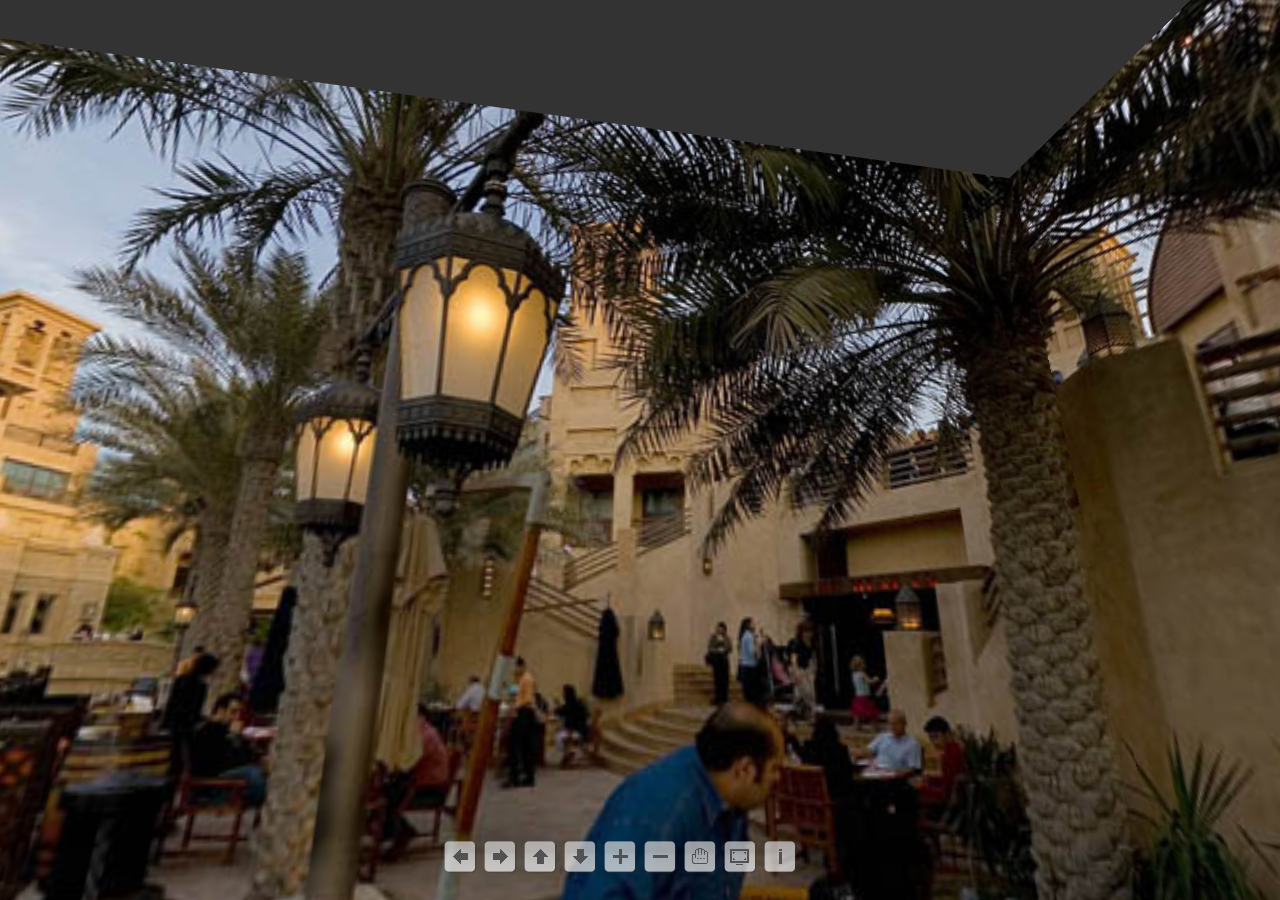
<file: src/main/webapp/quanjing/index.html>
<!DOCTYPE html>
<html manifest="index.manifest">
<head>
<meta http-equiv="content-type" content="text/html; charset=UTF-8">

<meta name="viewport" content="target-densitydpi=device-dpi,initial-scale=1.0, maximum-scale=1.0, minimum-scale=1.0" />
<meta name="viewport" content="width=device-width,height=device-height">
<meta name="apple-mobile-web-app-capable" content="yes">
<meta name="format-detection" content="telephone=no">
<meta name="apple-mobile-web-app-status-bar-style" content="black">
<link rel="apple-touch-icon" href="img/control/icon.png">
<!--<link rel="apple-touch-startup-image" href="../vr_files/styling/splash-ipad.png" />-->
<style>
html {
	height:100%;
}
body {
	height:100%;
	padding:0;
	margin:0;
	overflow:hidden
}

</style>

<title></title>
</head>

<body>  

<div id="myPano" style="width:100%;height:100%;">
	<div id="nonhtml5" style="display:none;">
		
	</div>
	
	<noscript><table width="100%" height="100%"><tr valign="middle"><td><center>错误:<br/><br/>Javascript没有激活。<br/><br/></center></td></tr></table></noscript>
</div>

<script src="rmpano.js" type="text/javascript"></script>
<script type="text/javascript">
    if (isHTML5possible()) {
        creatViewer("myPano", "img/config.js", "100%", "100%");
    } else {
        document.getElementById("nonhtml5").style.display = "inline";
    }


    window.onload = function() {
        document.getElementById("copyRight").style.display = "none";
        var aa = document.getElementById("copyRight");
        aa.innerHTML = "";
    }
</script>

</body>
</html>
</file>
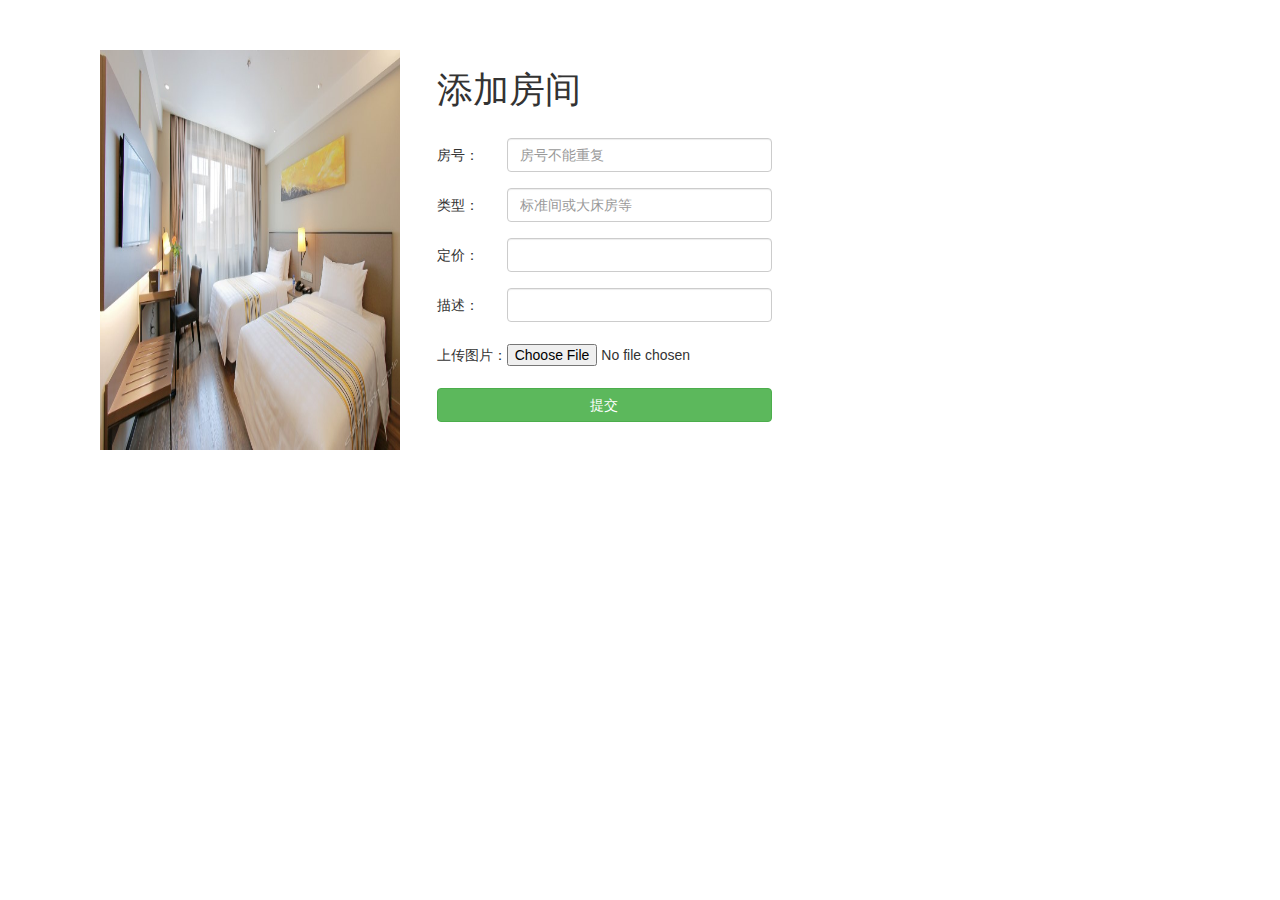
<file: src/main/webapp/add.html>
<!DOCTYPE html>
<html lang="en">
<head>
    <meta charset="UTF-8">
    <title>添加房间</title>
    <script type="text/javascript" src="js/jquery-3.2.1.js"></script>
    <link href="css/bootstrap.min.css" rel="stylesheet">
    <script src="js/bootstrap.min.js"></script>
    <style>
        img {
            margin:50px 40px 0 100px;
            width: 300px;
            height: 400px;
        }
        tr{
            height: 50px;
        }
        #btn_submit{
            width: 100%;
        }
    </style>
</head>
<body>

<div class="row">
    <div class="col-md-4">
        <img src="img/house1.jpg">
    </div>
    <div class="col-md-4" style="margin-top: 50px">
        <h1>添加房间</h1>
        <table style="border: 0;margin-top: 20px">
            <tr>
                <td>房号：</td>
                <td><input type="text" class="form-control" placeholder="房号不能重复"></td>
            </tr>
            <tr>
                <td>类型：</td>
                <td><input type="text" class="form-control" placeholder="标准间或大床房等"></td>
            </tr>
            <tr>
                <td>定价：</td>
                <td><input type="text" class="form-control"></td>
            </tr>
            <tr>
                <td>描述：</td>
                <td><input type="text" class="form-control"></td>
            </tr>
            <tr>
                <td>上传图片：</td>
                <td><input type="file"></td>
            </tr>
            <tr>
                <td colspan="2" style="text-align: center">
                    <button type="button" class="btn btn-success" id="btn_submit">提交</button>
                </td>
            </tr>
        </table>




    </div>
</div>
</body>
</html>
</file>
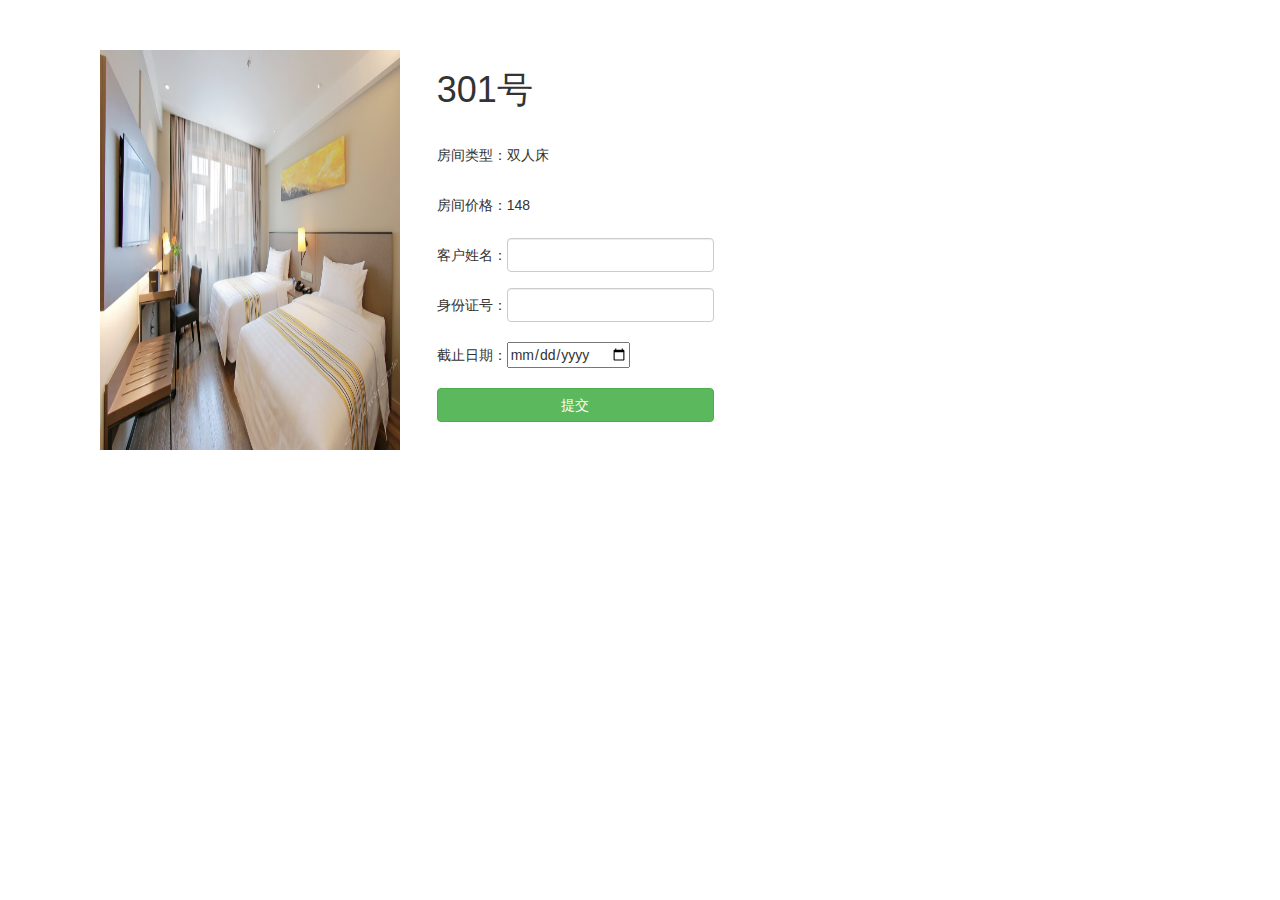
<file: src/main/webapp/check.html>
<!DOCTYPE html>
<html lang="en">
<head>
    <meta charset="UTF-8">
    <title>入住办理</title>
    <script type="text/javascript" src="js/jquery-3.2.1.js"></script>
    <link href="css/bootstrap.min.css" rel="stylesheet">
    <script src="js/bootstrap.min.js"></script>

    <style>
        img {
            margin:50px 40px 0 100px;
            width: 300px;
            height: 400px;
        }
        tr{
            height: 50px;
        }
        #btn_submit{
            width: 100%;
        }
    </style>
</head>
<body>

<div class="row">
    <div class="col-md-4">
        <img src="img/house1.jpg">
    </div>
    <div class="col-md-4" style="margin-top: 50px">
        <h1>301号</h1>
        <table style="border: 0;margin-top: 20px">
            <tr>
                <td>房间类型：</td>
                <td>双人床</td>
            </tr>
            <tr>
                <td>房间价格：</td>
                <td>148</td>
            </tr>
            <tr>
                <td>客户姓名：</td>
                <td><input type="text" class="form-control"></td>
            </tr>
            <tr>
                <td>身份证号：</td>
                <td><input type="text" class="form-control"></td>
            </tr>
            <tr>
                <td>截止日期：</td>
                <td><input type="date"></td>
            </tr>
            <tr>
                <td colspan="2" style="text-align: center">
                    <button type="button" class="btn btn-success" id="btn_submit">提交</button>
                </td>
            </tr>
        </table>

    </div>
</div>
</body>
</html>
</file>
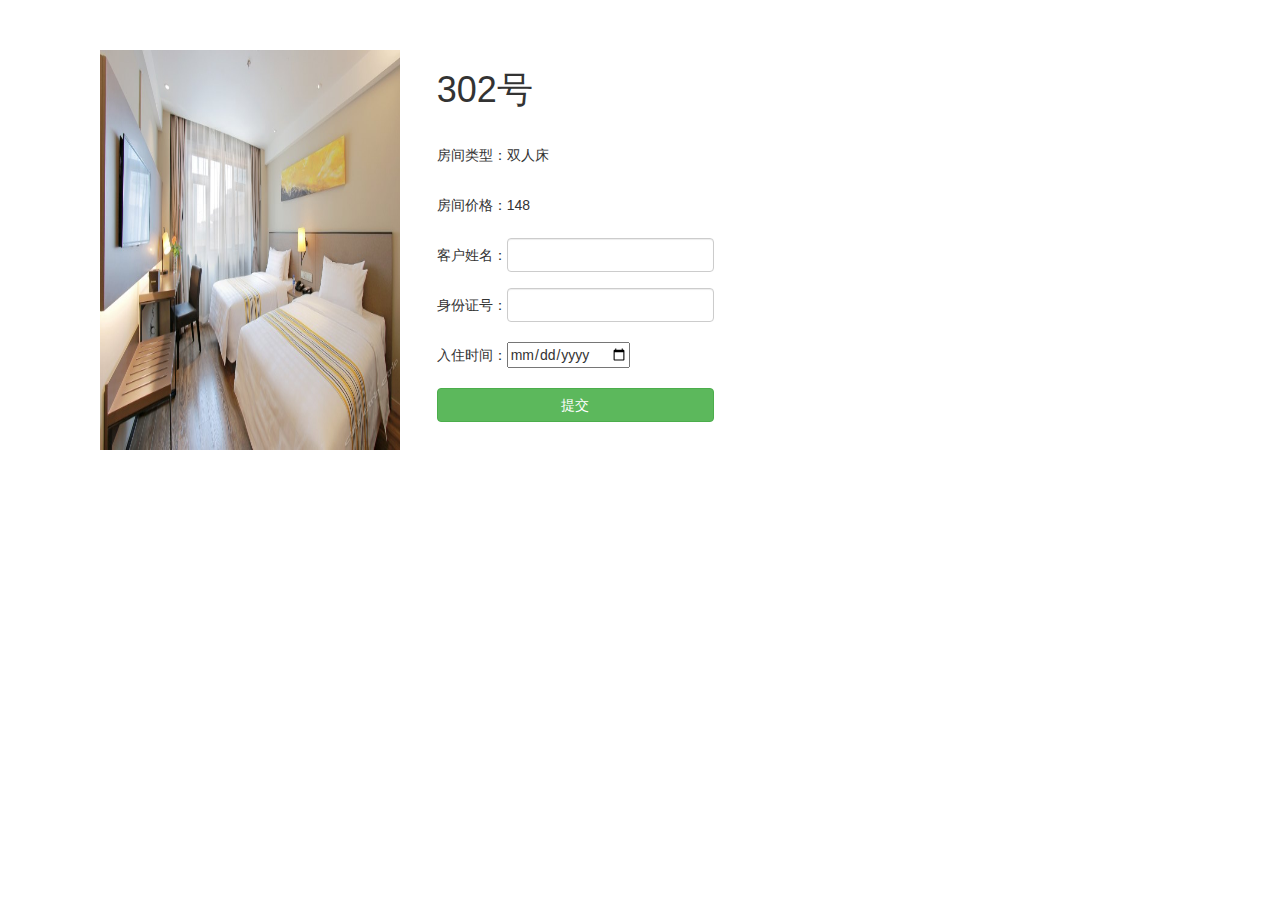
<file: src/main/webapp/checkout.html>
<!DOCTYPE html>
<html lang="en">
<head>
    <meta charset="UTF-8">
    <title>退房办理</title>
    <script type="text/javascript" src="js/jquery-3.2.1.js"></script>
    <link href="css/bootstrap.min.css" rel="stylesheet">
    <script src="js/bootstrap.min.js"></script>

    <style>
        img {
            margin:50px 40px 0 100px;
            width: 300px;
            height: 400px;
        }
        tr{
            height: 50px;
        }
        #btn_submit{
            width: 100%;
        }
    </style>
</head>
<body>

<div class="row">
    <div class="col-md-4">
        <img src="img/house1.jpg">
    </div>
    <div class="col-md-4" style="margin-top: 50px">
        <h1>302号</h1>
        <table style="border: 0;margin-top: 20px">
            <tr>
                <td>房间类型：</td>
                <td>双人床</td>
            </tr>
            <tr>
                <td>房间价格：</td>
                <td>148</td>
            </tr>
            <tr>
                <td>客户姓名：</td>
                <td><input type="text" class="form-control"></td>
            </tr>
            <tr>
                <td>身份证号：</td>
                <td><input type="text" class="form-control"></td>
            </tr>
            <tr>
                <td>入住时间：</td>
                <td><input type="date"></td>
            </tr>
            <tr>
                <td colspan="2" style="text-align: center">
                    <button type="button" class="btn btn-success" id="btn_submit">提交</button>
                </td>
            </tr>
        </table>

    </div>
</div>
</body>
</html>
</file>
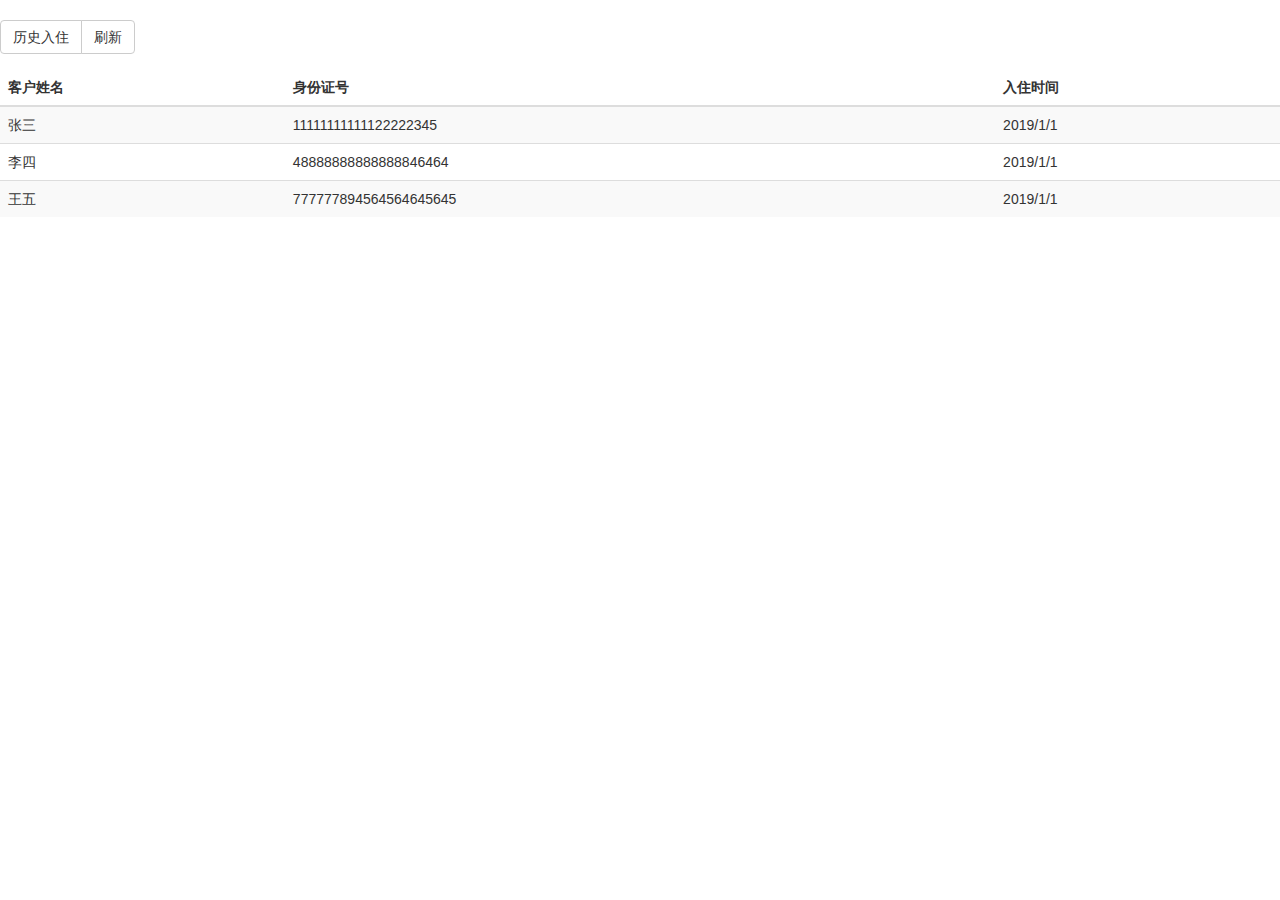
<file: src/main/webapp/client.html>
<!DOCTYPE html>
<html lang="en">
<head>
    <meta charset="UTF-8">
    <title>用户分配</title>
    <script type="text/javascript" src="js/jquery-3.2.1.js"></script>
    <link href="css/bootstrap.min.css" rel="stylesheet">
    <script src="js/bootstrap.min.js"></script>

</head>
<body>


<div class="box-body" style="margin-top: 20px">

    <!-- 数据表格 -->
    <div class="table-box">

        <!--工具栏-->
        <div class="pull-left">
            <div class="form-group form-inline">
                <div class="btn-group">
                    <button type="button" class="btn btn-default" title="历史入住">
                        <i class="fa fa-file-o"></i> 历史入住
                    </button>
                    <button type="button" class="btn btn-default" title="刷新" onclick="window.location.reload();">
                        <i class="fa fa-refresh"></i> 刷新
                    </button>
                </div>
            </div>
        </div>
        <div class="box-tools pull-right">
            <div class="has-feedback">

            </div>
        </div>
        <!--工具栏/-->

        <!--数据列表-->
        <table id="dataList" class="table table-striped table-hover dataTable">
            <thead>
            <tr>
                <th class="sorting_asc">客户姓名</th>
                <th class="sorting">身份证号</th>
                <th class="sorting">入住时间</th>
            </tr>
            </thead>
            <tbody>
            <tr>
                <td>张三</td>
                <td>11111111111122222345</td>
                <td>2019/1/1</td>
            </tr>
            <tr>
                <td>李四</td>
                <td>48888888888888846464</td>
                <td>2019/1/1</td>

            </tr>
            <tr>
                <td>王五</td>
                <td>777777894564564645645</td>
                <td>2019/1/1</td>
            </tr>
            </tbody>
        </table>
        <!--数据列表/-->


    </div>
    <!-- 数据表格 /-->


</div>
<!-- /.box-body -->
</body>
</html>
</file>
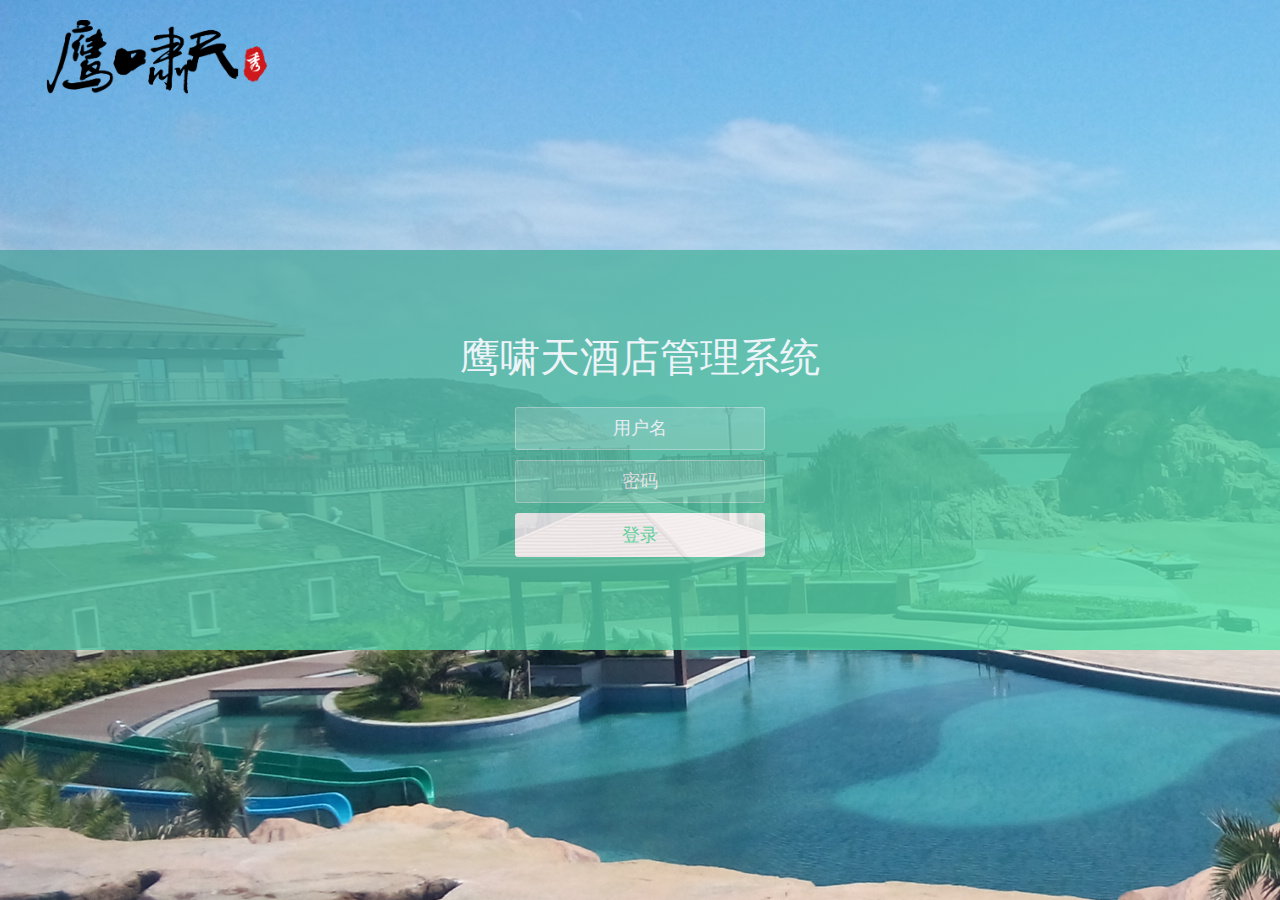
<file: src/main/webapp/login.html>
<!doctype html>
<html lang="zh">
<head>
    <meta charset="UTF-8">
    <meta http-equiv="X-UA-Compatible" content="IE=edge,chrome=1">
    <meta name="viewport" content="width=device-width, initial-scale=1.0">
    <title>鹰啸天酒店管理系统</title>
    <link rel="stylesheet" type="text/css" href="css/styles.css"/>
    <style>
        body {
            width: 100%;
            height: 100%;
            background-image: url("img/background.jpg");
        }
    </style>

    <script type="text/javascript" src="plugins/angularjs/angular.min.js"></script>
    <script type="text/javascript" src="js/base.js"></script>
    <script type="text/javascript" src="js/service/loginService.js"></script>
    <script type="text/javascript" src="js/controller/loginController.js"></script>
</head>
<body ng-app="yingxiaotian" ng-controller="loginController" >
<div id="logo">
    <img src="img/logo.png" style="width: 20%;height: 20%;margin: 20px 20px 20px 20px">
</div>
<div class="htmleaf-container">
    <div class="wrapper">
        <div class="container">
            <h1>鹰啸天酒店管理系统</h1>

            <form class="form" action="login" method="post">
                <input type="text" name="username" placeholder="用户名">
                <input type="password" name="password"  placeholder="密码">
                <button >登录</button>
            </form>
        </div>

        <ul class="bg-bubbles">
            <li></li>
            <li></li>
            <li></li>
            <li></li>
            <li></li>
            <li></li>
            <li></li>
            <li></li>
            <li></li>
            <li></li>
        </ul>
    </div>
</div>

<script src="js/jquery-2.1.1.min.js" type="text/javascript"></script>
<script>
    $('#login-button').click(function (event) {
        event.preventDefault();
        $('form').fadeOut(500);
        $('.wrapper').addClass('form-success');
        setTimeout(function (){location.href='index.html'},2000);

    });
</script>
</body>
</html>
</file>
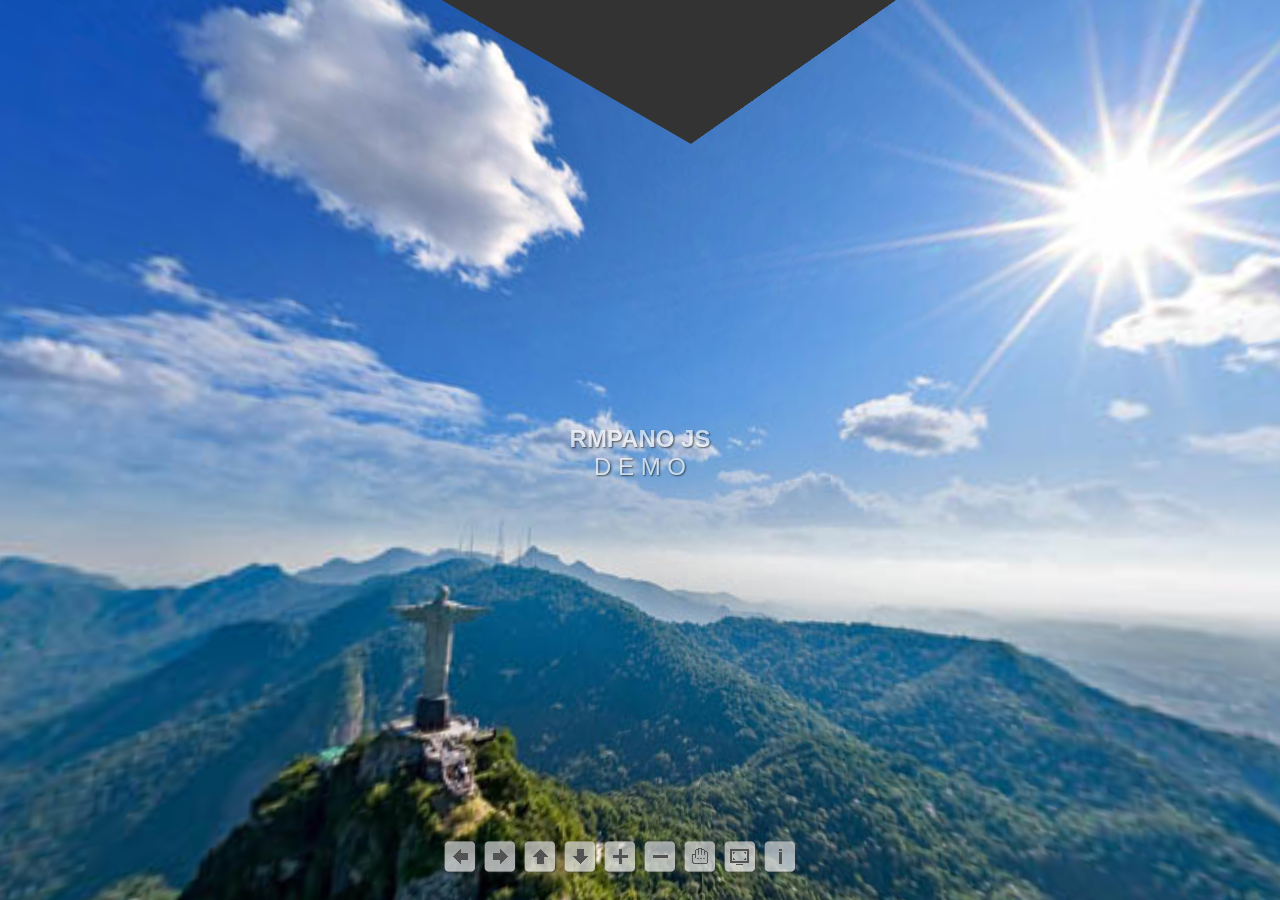
<file: src/main/webapp/quanjing/idle.html>
<!DOCTYPE html>
<html manifest="idle.manifest">
<head>
<meta http-equiv="content-type" content="text/html; charset=UTF-8">
<meta name="author" content="rmpano JS Viewer | www.86rm.com" />
<meta name="viewport" content="target-densitydpi=device-dpi,initial-scale=1.0, maximum-scale=1.0, minimum-scale=1.0" />
<meta name="viewport" content="width=device-width,height=device-height">
<meta name="apple-mobile-web-app-capable" content="yes">
<meta name="format-detection" content="telephone=no">
<meta name="apple-mobile-web-app-status-bar-style" content="black">
<link rel="apple-touch-icon" href="img/control/icon.png">
<!--<link rel="apple-touch-startup-image" href="../vr_files/styling/splash-ipad.png" />-->
<style>
html {
	height:100%;
}
body {
	height:100%;
	padding:0;
	margin:0;
	overflow:hidden
}

</style>

<title></title>
</head>

<body>  

<div id="myPano" style="width:100%;height:100%;">
	<div id="nonhtml5" style="display:none;">
		<table width="100%" height="100%"><tr valign="middle"><td><center>
			提示:<br/>
			<br/>
			此网页需要基于WEBKIT并支持CSS 3D的浏览器来浏览。<br/>
			您可以使用最新的Safari或Chrome浏览器，或者iOS操作系统的设备(iPhone,iPad,iPod Touch)上的浏览器。<br/>
			<br/>
			<a href="http://www.apple.com/safari/download/" target="_blank"><img src="http://www.browserchoice.eu/Resources/Images/Safari_logo.jpg" style="border:0;" alt="Get Safari" /></a>
			&nbsp;
			<a href="http://www.google.com/chrome/" target="_blank"><img src="http://www.browserchoice.eu/Resources/Images/Chrome_logo.png" style="border:0;" alt="Get Chrome" /></a>
			<br/>
			<br/>
			<br/>
		</center></td></tr></table>
	</div>
	
	<noscript><table width="100%" height="100%"><tr valign="middle"><td><center>错误:<br/><br/>Javascript没有激活。<br/><br/></center></td></tr></table></noscript>
</div>

<script src="rmpano.js" type="text/javascript"></script>
<script type="text/javascript">
	if(isHTML5possible()) {
		creatViewer("myPano","img/idle.js","100%","100%");
	} else {
		document.getElementById("nonhtml5").style.display = "inline";
	}
</script>

</body>
</html>
</file>
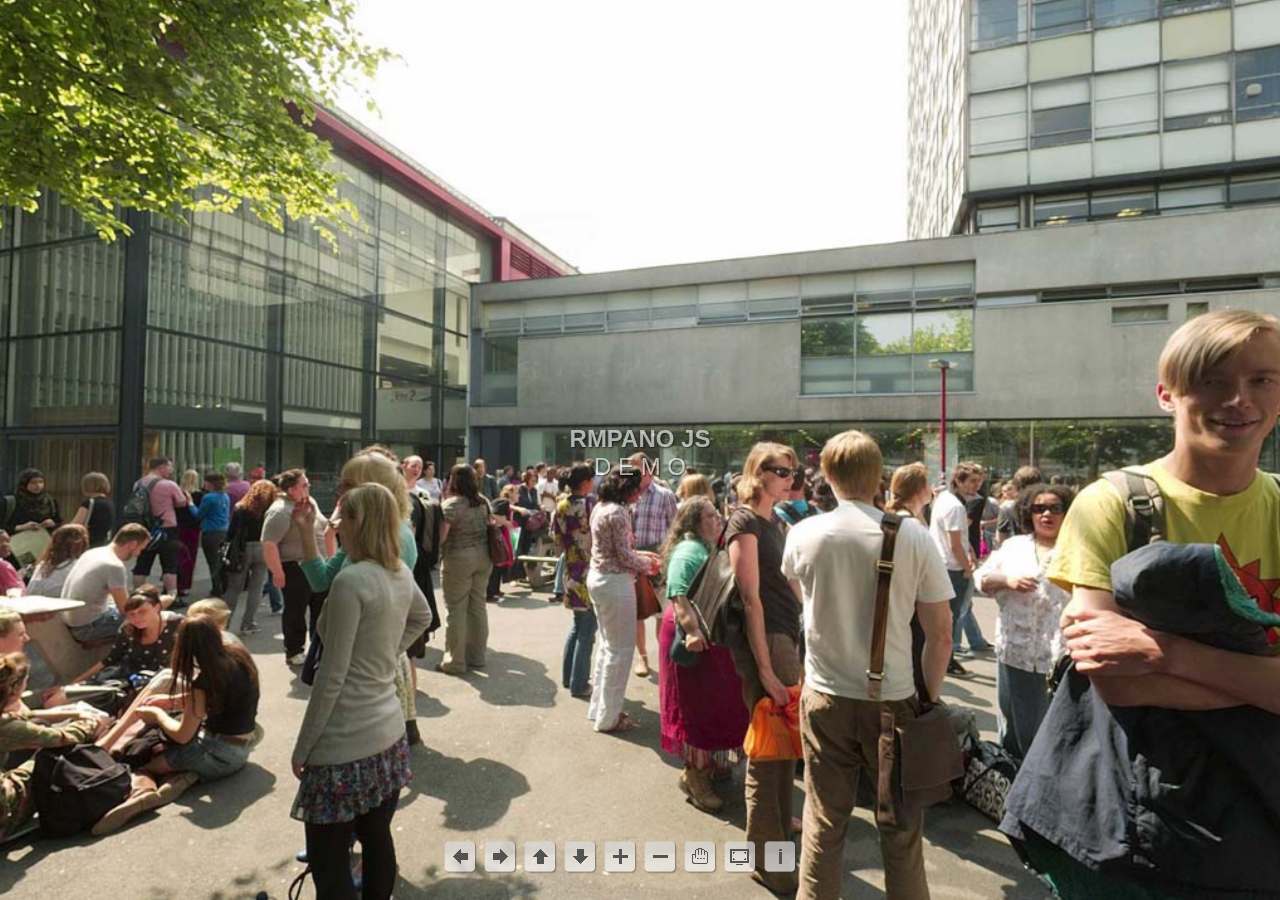
<file: src/main/webapp/quanjing/ipad.html>
<!DOCTYPE html>
<html manifest="ipad.manifest">
<head>
<meta http-equiv="content-type" content="text/html; charset=UTF-8">
<meta name="author" content="rmpano JS Viewer | www.86rm.com" />
<meta name="viewport" content="target-densitydpi=device-dpi,initial-scale=1.0, maximum-scale=1.0, minimum-scale=1.0" />
<meta name="viewport" content="width=device-width,height=device-height">
<meta name="apple-mobile-web-app-capable" content="yes">
<meta name="format-detection" content="telephone=no">
<meta name="apple-mobile-web-app-status-bar-style" content="black">
<link rel="apple-touch-icon" href="img/control/icon.png">
<!--<link rel="apple-touch-startup-image" href="../vr_files/styling/splash-ipad.png" />-->
<style>
html {
	height:100%;
}
body {
	height:100%;
	padding:0;
	margin:0;
	overflow:hidden
}

</style>

<title></title>
</head>

<body>  

<div id="myPano" style="width:100%;height:100%;">
	<div id="nonhtml5" style="display:none;">
		<table width="100%" height="100%"><tr valign="middle"><td><center>
			提示:<br/>
			<br/>
			此网页需要基于WEBKIT并支持CSS 3D的浏览器来浏览。<br/>
			您可以使用最新的Safari或Chrome浏览器，或者iOS操作系统的设备(iPhone,iPad,iPod Touch)上的浏览器。<br/>
			<br/>
			<a href="http://www.apple.com/safari/download/" target="_blank"><img src="http://www.browserchoice.eu/Resources/Images/Safari_logo.jpg" style="border:0;" alt="Get Safari" /></a>
			&nbsp;
			<a href="http://www.google.com/chrome/" target="_blank"><img src="http://www.browserchoice.eu/Resources/Images/Chrome_logo.png" style="border:0;" alt="Get Chrome" /></a>
			<br/>
			<br/>
			<br/>
		</center></td></tr></table>
	</div>
	
	<noscript><table width="100%" height="100%"><tr valign="middle"><td><center>错误:<br/><br/>Javascript没有激活。<br/><br/></center></td></tr></table></noscript>
</div>

<script src="rmpano.js" type="text/javascript"></script>
<script type="text/javascript">
	if(isHTML5possible()) {
		creatViewer("myPano","img/ipad.js","100%","100%");
	} else {
		document.getElementById("nonhtml5").style.display = "inline";
	}
</script>

</body>
</html>
</file>
<file: src/main/webapp/css/styles.css>
@import url(http://fonts.useso.com/css?family=Source+Sans+Pro:200,300);
* {
  box-sizing: border-box;
  margin: 0;
  padding: 0;
  font-weight: 300;
}
body {
  font-family: 'Source Sans Pro', sans-serif;
  color: white;
  font-weight: 300;
}
body ::-webkit-input-placeholder {
  /* WebKit browsers */
  font-family: 'Source Sans Pro', sans-serif;
  color: white;
  font-weight: 300;
}
body :-moz-placeholder {
  /* Mozilla Firefox 4 to 18 */
  font-family: 'Source Sans Pro', sans-serif;
  color: white;
  opacity: 1;
  font-weight: 300;
}
body ::-moz-placeholder {
  /* Mozilla Firefox 19+ */
  font-family: 'Source Sans Pro', sans-serif;
  color: white;
  opacity: 1;
  font-weight: 300;
}
body :-ms-input-placeholder {
  /* Internet Explorer 10+ */
  font-family: 'Source Sans Pro', sans-serif;
  color: white;
  font-weight: 300;
}
.wrapper {
  background: #50a3a2;
  background: -webkit-linear-gradient(top left, #50a3a2 0%, #53e3a6 100%);
  background: linear-gradient(to bottom right, #50a3a2 0%, #53e3a6 100%);
  opacity: 0.8;
  position: absolute;
  top: 50%;
  left: 0;
  width: 100%;
  height: 400px;
  margin-top: -200px;
  overflow: hidden;

}

.wrapper.form-success .container h1 {
  -webkit-transform: translateY(85px);
      -ms-transform: translateY(85px);
          transform: translateY(85px);
}
.container {
  max-width: 600px;
  margin: 0 auto;
  padding: 80px 0;
  height: 400px;
  text-align: center;
}
.container h1 {
  font-size: 40px;
  -webkit-transition-duration: 1s;
          transition-duration: 1s;
  -webkit-transition-timing-function: ease-in-put;
          transition-timing-function: ease-in-put;
  font-weight: 200;
}
form {
  padding: 20px 0;
  position: relative;
  z-index: 2;
}
form input {
  -webkit-appearance: none;
     -moz-appearance: none;
          appearance: none;
  outline: 0;
  border: 1px solid rgba(255, 255, 255, 0.4);
  background-color: rgba(255, 255, 255, 0.2);
  width: 250px;
  border-radius: 3px;
  padding: 10px 15px;
  margin: 0 auto 10px auto;
  display: block;
  text-align: center;
  font-size: 18px;
  color: white;
  -webkit-transition-duration: 0.25s;
          transition-duration: 0.25s;
  font-weight: 300;
}
form input:hover {
  background-color: rgba(255, 255, 255, 0.4);
}
form input:focus {
  background-color: white;
  width: 300px;
  color: #53e3a6;
}
form button {
  -webkit-appearance: none;
     -moz-appearance: none;
          appearance: none;
  outline: 0;
  background-color: white;
  border: 0;
  padding: 10px 15px;
  color: #53e3a6;
  border-radius: 3px;
  width: 250px;
  cursor: pointer;
  font-size: 18px;
  -webkit-transition-duration: 0.25s;
          transition-duration: 0.25s;
}
form button:hover {
  background-color: #f5f7f9;
}
.bg-bubbles {
  position: absolute;
  top: 0;
  left: 0;
  width: 100%;
  height: 100%;
  z-index: 1;
}
.bg-bubbles li {
  position: absolute;
  list-style: none;
  display: block;
  width: 40px;
  height: 40px;
  background-color: rgba(255, 255, 255, 0.15);
  bottom: -160px;
  -webkit-animation: square 25s infinite;
  animation: square 25s infinite;
  -webkit-transition-timing-function: linear;
  transition-timing-function: linear;
}
.bg-bubbles li:nth-child(1) {
  left: 10%;
}
.bg-bubbles li:nth-child(2) {
  left: 20%;
  width: 80px;
  height: 80px;
  -webkit-animation-delay: 2s;
          animation-delay: 2s;
  -webkit-animation-duration: 17s;
          animation-duration: 17s;
}
.bg-bubbles li:nth-child(3) {
  left: 25%;
  -webkit-animation-delay: 4s;
          animation-delay: 4s;
}
.bg-bubbles li:nth-child(4) {
  left: 40%;
  width: 60px;
  height: 60px;
  -webkit-animation-duration: 22s;
          animation-duration: 22s;
  background-color: rgba(255, 255, 255, 0.25);
}
.bg-bubbles li:nth-child(5) {
  left: 70%;
}
.bg-bubbles li:nth-child(6) {
  left: 80%;
  width: 120px;
  height: 120px;
  -webkit-animation-delay: 3s;
          animation-delay: 3s;
  background-color: rgba(255, 255, 255, 0.2);
}
.bg-bubbles li:nth-child(7) {
  left: 32%;
  width: 160px;
  height: 160px;
  -webkit-animation-delay: 7s;
          animation-delay: 7s;
}
.bg-bubbles li:nth-child(8) {
  left: 55%;
  width: 20px;
  height: 20px;
  -webkit-animation-delay: 15s;
          animation-delay: 15s;
  -webkit-animation-duration: 40s;
          animation-duration: 40s;
}
.bg-bubbles li:nth-child(9) {
  left: 25%;
  width: 10px;
  height: 10px;
  -webkit-animation-delay: 2s;
          animation-delay: 2s;
  -webkit-animation-duration: 40s;
          animation-duration: 40s;
  background-color: rgba(255, 255, 255, 0.3);
}
.bg-bubbles li:nth-child(10) {
  left: 90%;
  width: 160px;
  height: 160px;
  -webkit-animation-delay: 11s;
          animation-delay: 11s;
}
@-webkit-keyframes square {
  0% {
    -webkit-transform: translateY(0);
            transform: translateY(0);
  }
  100% {
    -webkit-transform: translateY(-700px) rotate(600deg);
            transform: translateY(-700px) rotate(600deg);
  }
}
@keyframes square {
  0% {
    -webkit-transform: translateY(0);
            transform: translateY(0);
  }
  100% {
    -webkit-transform: translateY(-700px) rotate(600deg);
            transform: translateY(-700px) rotate(600deg);
  }
}
</file>
